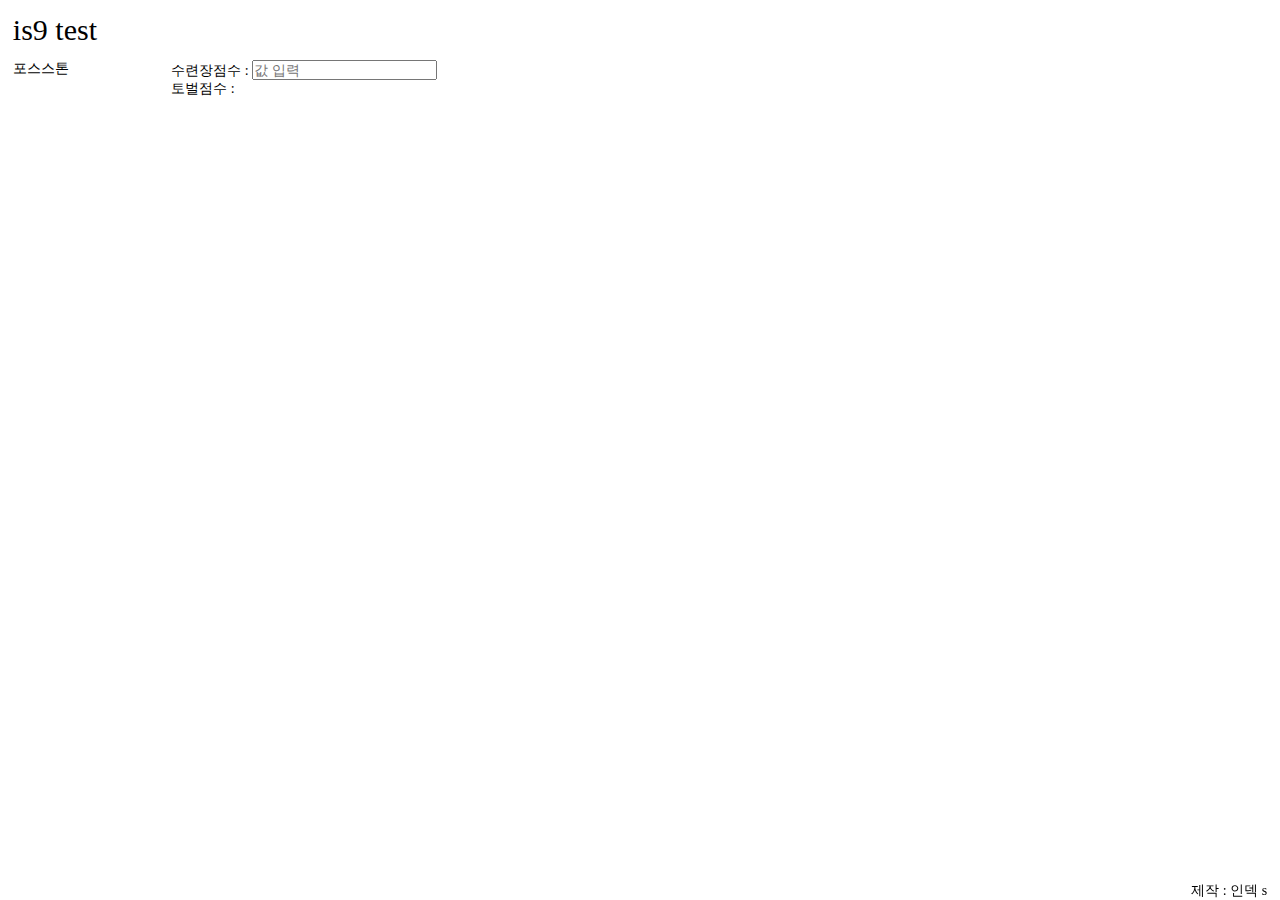
<file: isnine.html>
<!DOCTYPE html>
<html lang="en">
<head>
  <meta charset="UTF-8">
  <meta name="viewport" content="width=device-width, initial-scale=1.0">
  <title>isnine</title>
  <link rel="stylesheet" href="./isnine.css">
</head>
<body>
  <header>is9 test</header>
  <div class="content-wrap">
    <aside>
      <div>포스스톤</div>
    </aside>
    <main>
      <section class="section-one">
        <div>
          <span>수련장점수 : </span>
          <input type="number" id="inputValue" placeholder="값 입력">
          <div>토벌점수 : <span id="tenScore"></span></div>
          <ul id="resultList"></ul>
        </div>
      </section>
      
    </main>
  </div>
  <footer>
    제작 : 인덱 s
  </footer>
  <script src="./isnine.js"></script>
</body>
</html>
</file>
<file: isnine.css>
* {
  margin: 0;
  padding: 0;
  box-sizing: border-box;
  /* border: 1px solid black; */
  font-size: 1.4rem;
}

html{
  font-size: 62.5%;
}

ul {
  list-style-type: none;
}

header{
  padding: 1vw;

  font-size: 3rem;

}

.content-wrap{
  display: flex;
}

aside{
  flex: 1;

  padding-left: 1vw;
}

main{
  flex: 7;
}

footer{
  position: fixed;
  left: 0;
  bottom: 0;
  width: 100%;

  
  text-align: end;
  padding-right: 1vw;
}
</file>
